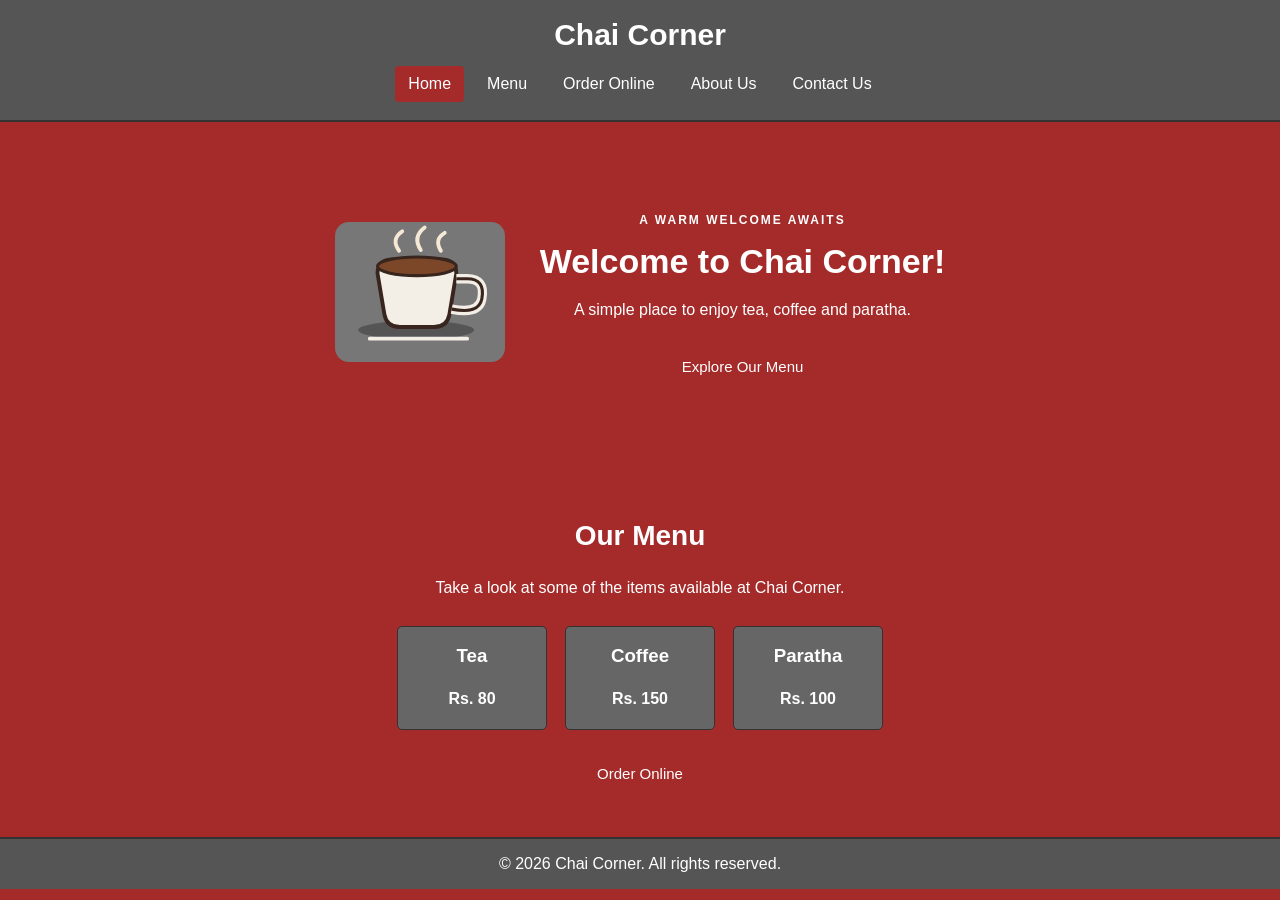
<file: index.html>
<!DOCTYPE html>
<html lang="en">
<head>
    <meta charset="UTF-8">
    <meta name="viewport" content="width=device-width, initial-scale=1.0">
    <title>Chai Corner | Home</title>
    <link rel="stylesheet" href="style.css">
    <script src="script.js" defer></script>
</head>
<body>
    <header class="site-header">
        <h1 class="logo">Chai Corner</h1>
        <nav>
            <a class="active" href="index.html">Home</a>
            <a href="menu.html">Menu</a>
            <a href="order.html">Order Online</a>
            <a href="about.html">About Us</a>
            <a href="contact.html">Contact Us</a>
        </nav>
    </header>

    <main>
        <section class="hero">
            <img class="hero-cup" src="images/tea-cup.svg" alt="Illustration of a cup of tea">
            <div>
                <p class="eyebrow">A warm welcome awaits</p>
                <h2>Welcome to Chai Corner!</h2>
                <p class="hero-text">A simple place to enjoy tea, coffee and paratha.</p>
                <a class="button-link" href="menu.html">Explore Our Menu</a>
            </div>
        </section>

        <section class="section">
            <h2>Our Menu</h2>
            <p>Take a look at some of the items available at Chai Corner.</p>
            <div class="menu-preview">
                <article class="menu-card"><h3>Tea</h3><p>Rs. 80</p></article>
                <article class="menu-card"><h3>Coffee</h3><p>Rs. 150</p></article>
                <article class="menu-card"><h3>Paratha</h3><p>Rs. 100</p></article>
            </div>
            <a class="button-link" href="order.html">Order Online</a>
        </section>
    </main>

    <footer><p>&copy; 2026 Chai Corner. All rights reserved.</p></footer>
</body>
</html>
</file>
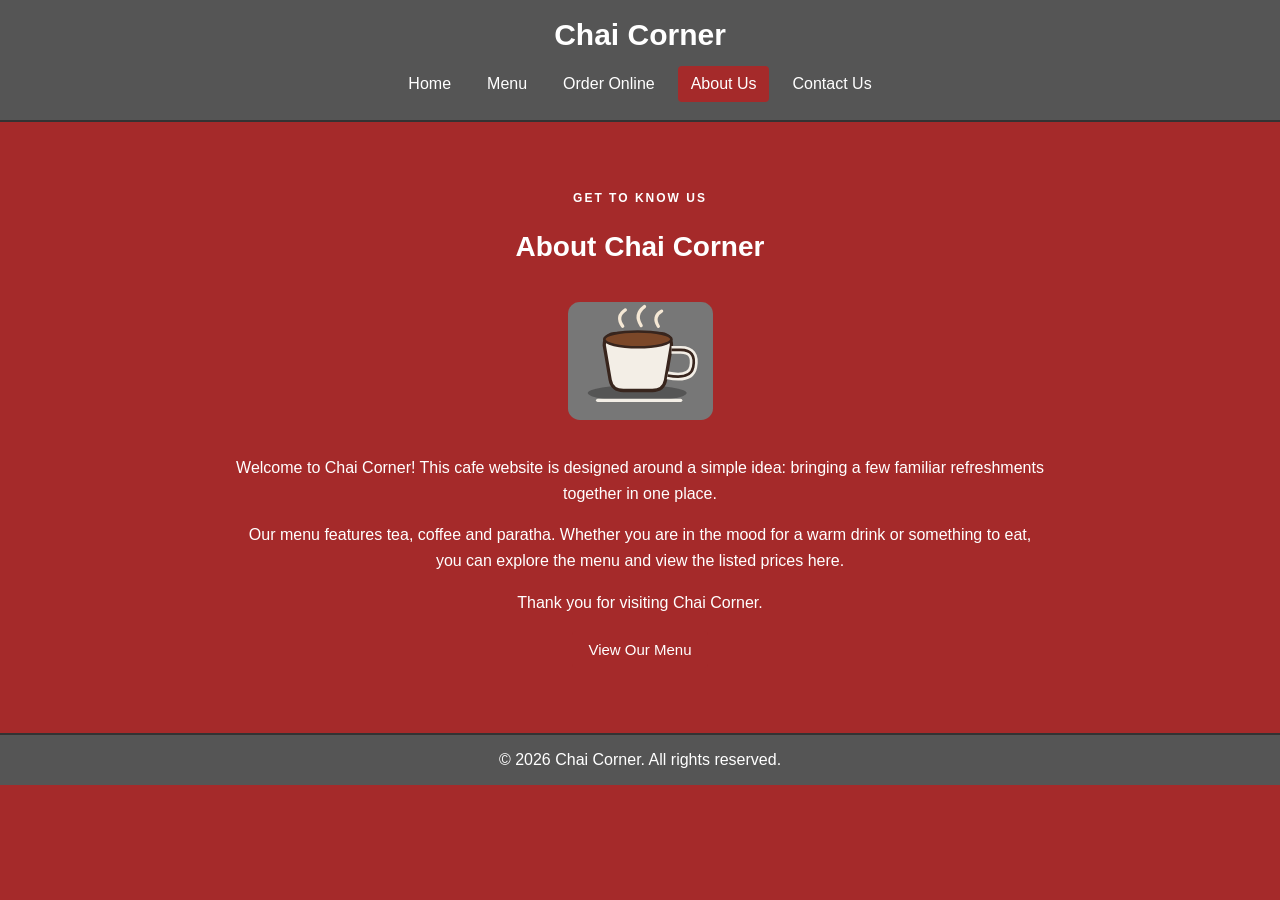
<file: about.html>
<!DOCTYPE html>
<html lang="en">
<head>
    <meta charset="UTF-8">
    <meta name="viewport" content="width=device-width, initial-scale=1.0">
    <title>Chai Corner | About Us</title>
    <link rel="stylesheet" href="style.css">
</head>
<body>
    <header class="site-header">
        <h1 class="logo">Chai Corner</h1>
        <nav>
            <a href="index.html">Home</a>
            <a href="menu.html">Menu</a>
            <a href="order.html">Order Online</a>
            <a class="active" href="about.html">About Us</a>
            <a href="contact.html">Contact Us</a>
        </nav>
    </header>

    <main class="page-content">
        <section class="section about-section">
            <p class="eyebrow">Get to know us</p>
            <h2>About Chai Corner</h2>
            <img class="about-image" src="images/tea-cup.svg" alt="A cup of tea">
            <p>Welcome to Chai Corner! This cafe website is designed around a simple idea: bringing a few familiar refreshments together in one place.</p>
            <p>Our menu features tea, coffee and paratha. Whether you are in the mood for a warm drink or something to eat, you can explore the menu and view the listed prices here.</p>
            <p>Thank you for visiting Chai Corner.</p>
            <a class="button-link" href="menu.html">View Our Menu</a>
        </section>
    </main>

    <footer><p>&copy; 2026 Chai Corner. All rights reserved.</p></footer>
</body>
</html>
</file>
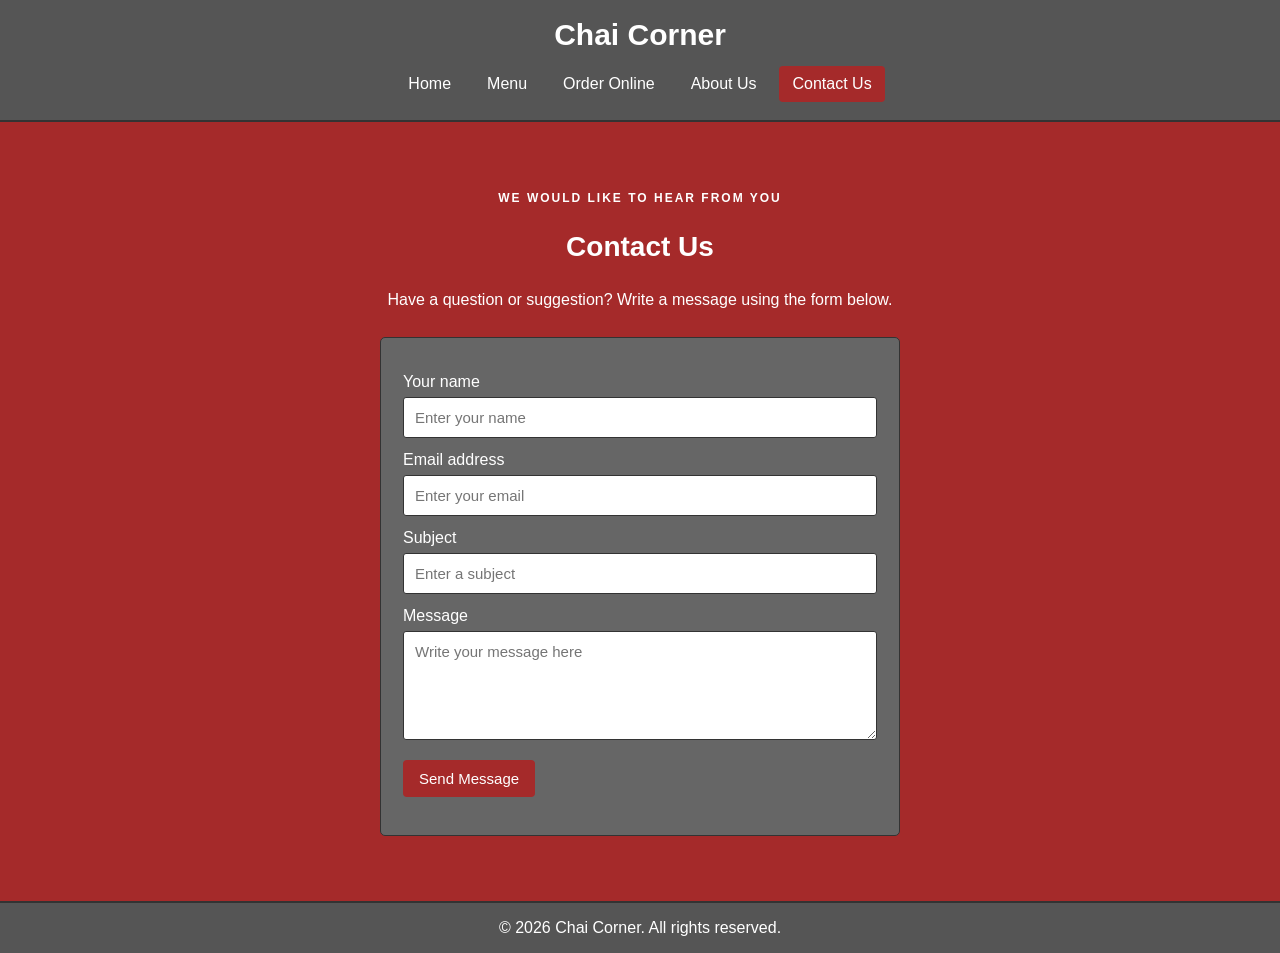
<file: contact.html>
<!DOCTYPE html>
<html lang="en">
<head>
    <meta charset="UTF-8">
    <meta name="viewport" content="width=device-width, initial-scale=1.0">
    <title>Chai Corner | Contact Us</title>
    <link rel="stylesheet" href="style.css">
    <script src="script.js" defer></script>
</head>
<body>
    <header class="site-header">
        <h1 class="logo">Chai Corner</h1>
        <nav>
            <a href="index.html">Home</a>
            <a href="menu.html">Menu</a>
            <a href="order.html">Order Online</a>
            <a href="about.html">About Us</a>
            <a class="active" href="contact.html">Contact Us</a>
        </nav>
    </header>

    <main class="page-content">
        <section class="section form-section">
            <p class="eyebrow">We would like to hear from you</p>
            <h2>Contact Us</h2>
            <p>Have a question or suggestion? Write a message using the form below.</p>
            <form id="contactForm">
                <label for="contactName">Your name</label>
                <input type="text" id="contactName" name="contactName" placeholder="Enter your name" required>

                <label for="email">Email address</label>
                <input type="email" id="email" name="email" placeholder="Enter your email" required>

                <label for="subject">Subject</label>
                <input type="text" id="subject" name="subject" placeholder="Enter a subject" required>

                <label for="message">Message</label>
                <textarea id="message" name="message" rows="5" placeholder="Write your message here" required></textarea>

                <button type="submit">Send Message</button>
                <p id="contactMessage" class="form-message" aria-live="polite"></p>
            </form>
        </section>
    </main>

    <footer><p>&copy; 2026 Chai Corner. All rights reserved.</p></footer>
</body>
</html>
</file>
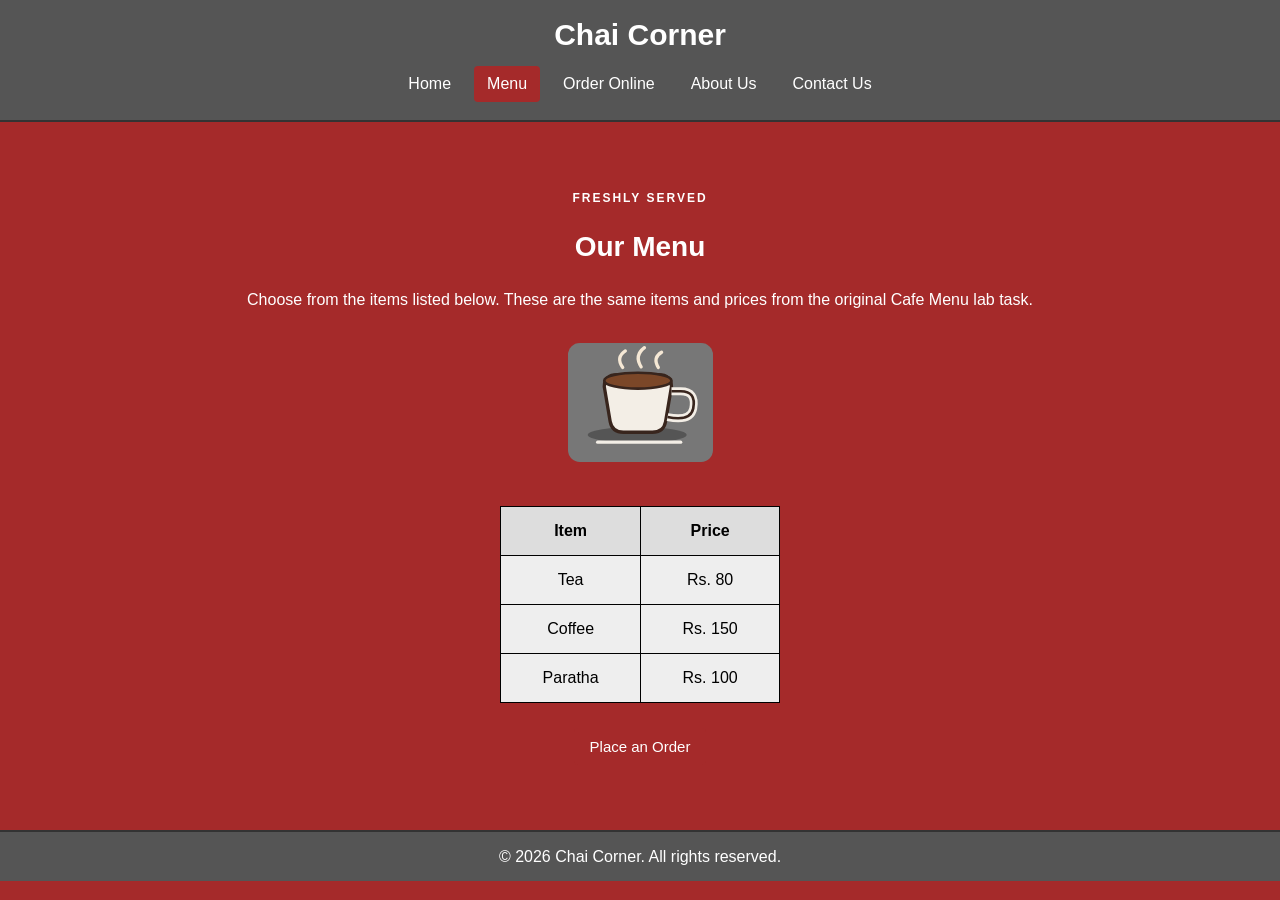
<file: menu.html>
<!DOCTYPE html>
<html lang="en">
<head>
    <meta charset="UTF-8">
    <meta name="viewport" content="width=device-width, initial-scale=1.0">
    <title>Chai Corner | Menu</title>
    <link rel="stylesheet" href="style.css">
    <script src="script.js" defer></script>
</head>
<body>
    <header class="site-header">
        <h1 class="logo">Chai Corner</h1>
        <nav>
            <a href="index.html">Home</a>
            <a class="active" href="menu.html">Menu</a>
            <a href="order.html">Order Online</a>
            <a href="about.html">About Us</a>
            <a href="contact.html">Contact Us</a>
        </nav>
    </header>

    <main class="page-content">
        <section class="section">
            <p class="eyebrow">Freshly served</p>
            <h2>Our Menu</h2>
            <p>Choose from the items listed below. These are the same items and prices from the original Cafe Menu lab task.</p>
            <img class="menu-image" src="images/tea-cup.svg" alt="Cup of tea">
            <div class="table-wrap">
                <table>
                    <tr><th>Item</th><th>Price</th></tr>
                    <tr><td>Tea</td><td>Rs. 80</td></tr>
                    <tr><td>Coffee</td><td>Rs. 150</td></tr>
                    <tr><td>Paratha</td><td>Rs. 100</td></tr>
                </table>
            </div>
            <a class="button-link" href="order.html">Place an Order</a>
        </section>
    </main>

    <footer><p>&copy; 2026 Chai Corner. All rights reserved.</p></footer>
</body>
</html>
</file>
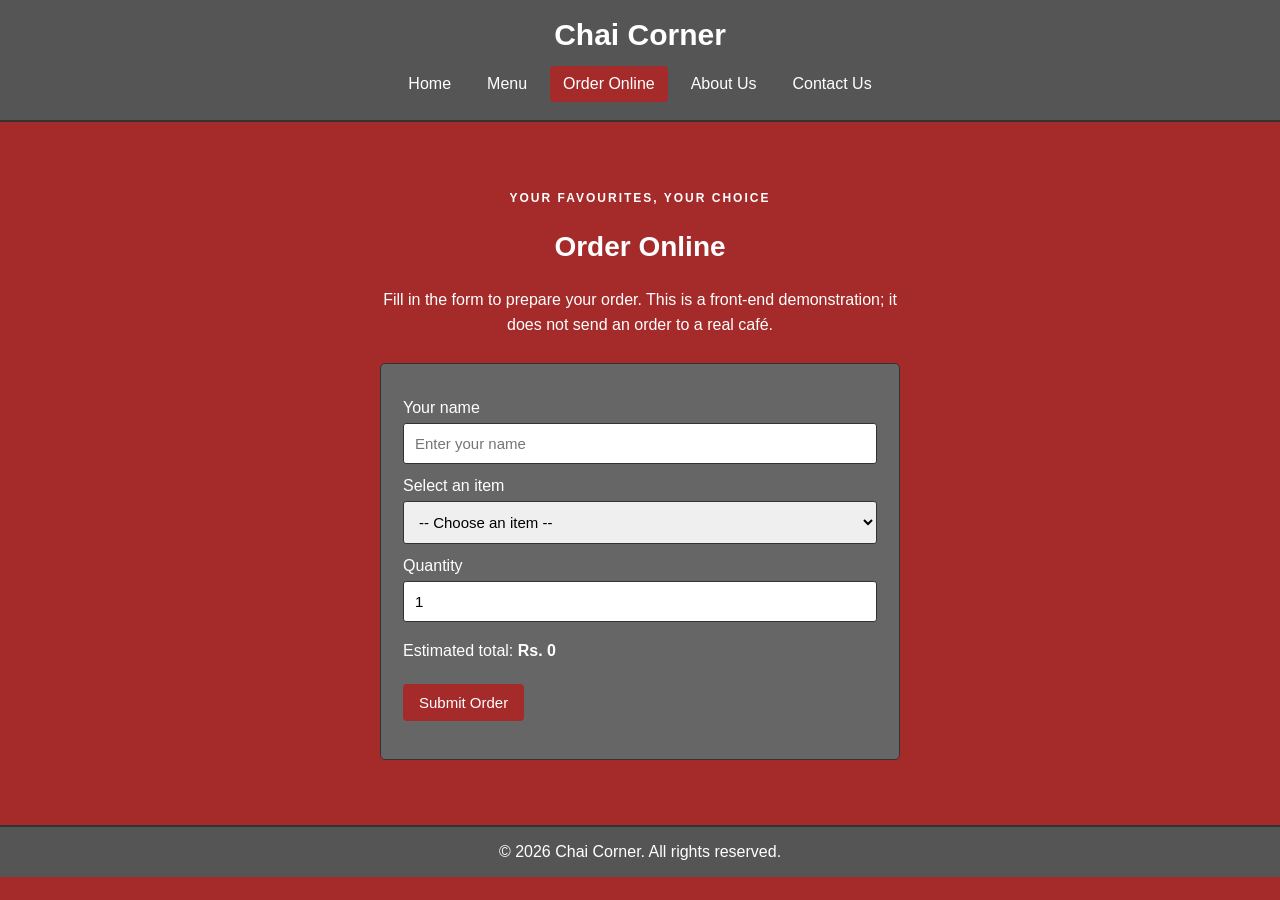
<file: order.html>
<!DOCTYPE html>
<html lang="en">
<head>
    <meta charset="UTF-8">
    <meta name="viewport" content="width=device-width, initial-scale=1.0">
    <title>Chai Corner | Order Online</title>
    <link rel="stylesheet" href="style.css">
    <script src="script.js" defer></script>
</head>
<body>
    <header class="site-header">
        <h1 class="logo">Chai Corner</h1>
        <nav>
            <a href="index.html">Home</a>
            <a href="menu.html">Menu</a>
            <a class="active" href="order.html">Order Online</a>
            <a href="about.html">About Us</a>
            <a href="contact.html">Contact Us</a>
        </nav>
    </header>

    <main class="page-content">
        <section class="section form-section">
            <p class="eyebrow">Your favourites, your choice</p>
            <h2>Order Online</h2>
            <p>Fill in the form to prepare your order. This is a front-end demonstration; it does not send an order to a real café.</p>
            <form id="orderForm">
                <label for="customerName">Your name</label>
                <input type="text" id="customerName" name="customerName" placeholder="Enter your name" required>

                <label for="item">Select an item</label>
                <select id="item" name="item" required>
                    <option value="">-- Choose an item --</option>
                    <option value="Tea" data-price="80">Tea - Rs. 80</option>
                    <option value="Coffee" data-price="150">Coffee - Rs. 150</option>
                    <option value="Paratha" data-price="100">Paratha - Rs. 100</option>
                </select>

                <label for="quantity">Quantity</label>
                <input type="number" id="quantity" name="quantity" min="1" value="1" required>

                <p class="total-line">Estimated total: <strong id="total">Rs. 0</strong></p>
                <button type="submit">Submit Order</button>
                <p id="orderMessage" class="form-message" aria-live="polite"></p>
            </form>
        </section>
    </main>

    <footer><p>&copy; 2026 Chai Corner. All rights reserved.</p></footer>
</body>
</html>
</file>
<file: style.css>
/* Chai Corner - based on the original Lab 11 style.css */
/* Original choices retained: grey background, Arial font, white text, brown buttons, black table borders. */

* {
    box-sizing: border-box;
}

body {
    background-color: brown;
    text-align: center;
    font-family: Arial, sans-serif;
    margin: 0;
    color: white;
}

h1 {
    color: white;
}

p {
    color: white;
    line-height: 1.6;
}

.site-header {
    background-color: #555555;
    padding: 18px 20px;
    border-bottom: 2px solid #333333;
}

.logo {
    margin: 0 0 14px;
    font-size: 30px;
}

nav {
    display: flex;
    justify-content: center;
    flex-wrap: wrap;
    gap: 10px;
}

nav a {
    color: white;
    text-decoration: none;
    padding: 9px 13px;
    border-radius: 4px;
}

nav a:hover,
nav a.active {
    background-color: brown;
}

.hero {
    min-height: 340px;
    padding: 45px 20px;
    display: flex;
    align-items: center;
    justify-content: center;
    gap: 35px;
    flex-wrap: wrap;
}

.hero-cup {
    width: 170px;
    max-width: 45%;
}

.hero h2 {
    font-size: 34px;
    margin: 8px 0;
}

.hero-text {
    margin-bottom: 25px;
}

.eyebrow {
    text-transform: uppercase;
    letter-spacing: 2px;
    font-size: 12px;
    font-weight: bold;
}

.section {
    padding: 35px 20px 45px;
    max-width: 850px;
    margin: auto;
}

.section h2,
.page-content h2 {
    color: white;
    font-size: 28px;
}

.menu-preview {
    display: flex;
    justify-content: center;
    gap: 18px;
    flex-wrap: wrap;
    margin: 25px 0;
}

.menu-card {
    background-color: #666666;
    border: 1px solid #333333;
    padding: 18px 28px;
    min-width: 150px;
    border-radius: 5px;
}

.menu-card h3 {
    margin-top: 0;
}

.menu-card p {
    margin-bottom: 0;
    font-weight: bold;
}

.button-link,
button {
    display: inline-block;
    background-color: brown;
    color: white;
    padding: 10px 16px;
    border: none;
    border-radius: 4px;
    text-decoration: none;
    font-family: Arial, sans-serif;
    font-size: 15px;
    cursor: pointer;
}

.button-link:hover,
button:hover {
    background-color: #642020;
}

.page-content {
    min-height: 65vh;
    padding: 20px;
}

.menu-image,
.about-image {
    width: 145px;
    max-width: 70%;
    margin: 15px auto;
}

table {
    margin: 25px auto;
    border: 1px solid black;
    border-collapse: collapse;
    background-color: #eeeeee;
    color: black;
    min-width: 280px;
}

th,
td {
    border: 1px solid black;
    padding: 15px;
}

th {
    background-color: #dddddd;
}

.form-section {
    max-width: 560px;
}

form {
    text-align: left;
    margin: 25px auto 0;
    background-color: #666666;
    padding: 22px;
    border: 1px solid #333333;
    border-radius: 5px;
}

label {
    display: block;
    margin: 13px 0 6px;
    color: white;
}

input,
select,
textarea {
    width: 100%;
    padding: 11px;
    border: 1px solid #333333;
    border-radius: 3px;
    font-family: Arial, sans-serif;
    font-size: 15px;
}

textarea {
    resize: vertical;
}

form button {
    margin-top: 16px;
}

.total-line {
    margin-bottom: 5px;
}

.form-message {
    font-weight: bold;
    margin-bottom: 0;
}

footer {
    background-color: #555555;
    padding: 12px;
    border-top: 2px solid #333333;
}

footer p {
    margin: 0;
}

@media (max-width: 600px) {
    .hero {
        gap: 15px;
        padding-top: 30px;
    }

    .hero h2 {
        font-size: 27px;
    }

    nav {
        gap: 5px;
    }

    nav a {
        padding: 8px;
        font-size: 14px;
    }

    table {
        min-width: 0;
        width: 100%;
    }
}
</file>
